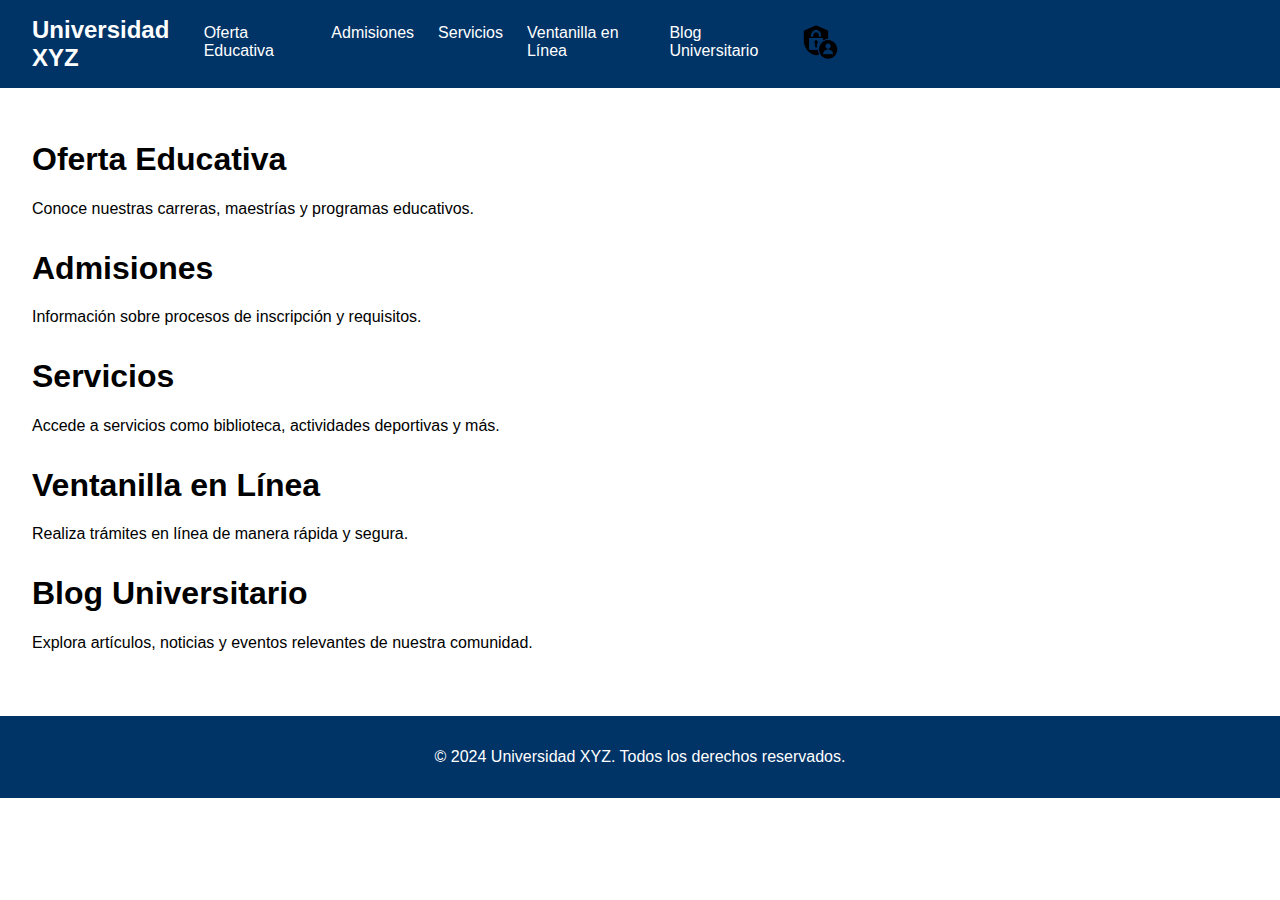
<file: index.html>
<!DOCTYPE html>
<html lang="es">
<head>
    <meta charset="UTF-8">
    <meta name="viewport" content="width=device-width, initial-scale=1.0">
    <title>Página de Inicio</title>
    <link rel="stylesheet" href="styles.css">
</head>
<body>
    <header>
        <nav class="navbar">
            <div class="logo">Universidad XYZ</div>
            <ul class="nav-links">
                <li><a href="oferta-educativa.html">Oferta Educativa</a></li>
                <li><a href="admisiones.html">Admisiones</a></li>
                <li><a href="servicios.html">Servicios</a></li>
                <li><a href="ventanilla-en-linea.html">Ventanilla en Línea</a></li>
                <li><a href="blog-universitario.html">Blog Universitario</a></li>
                <li><a href="administrador.php"><img src="secure-access_12299295.png" width="8%"></a></li>
            </ul>
        </nav>
    </header>
    <main>
        <section id="oferta-educativa">
            <h1>Oferta Educativa</h1>
            <p>Conoce nuestras carreras, maestrías y programas educativos.</p>
        </section>
        <section id="admisiones">
            <h1>Admisiones</h1>
            <p>Información sobre procesos de inscripción y requisitos.</p>
        </section>
        <section id="servicios">
            <h1>Servicios</h1>
            <p>Accede a servicios como biblioteca, actividades deportivas y más.</p>
        </section>
        <section id="ventanilla-en-linea">
            <h1>Ventanilla en Línea</h1>
            <p>Realiza trámites en línea de manera rápida y segura.</p>
        </section>
        <section id="blog-universitario">
            <h1>Blog Universitario</h1>
            <p>Explora artículos, noticias y eventos relevantes de nuestra comunidad.</p>
        </section>
    </main>
    <footer>
        <p>© 2024 Universidad XYZ. Todos los derechos reservados.</p>
    </footer>
</body>
</html>
</file>
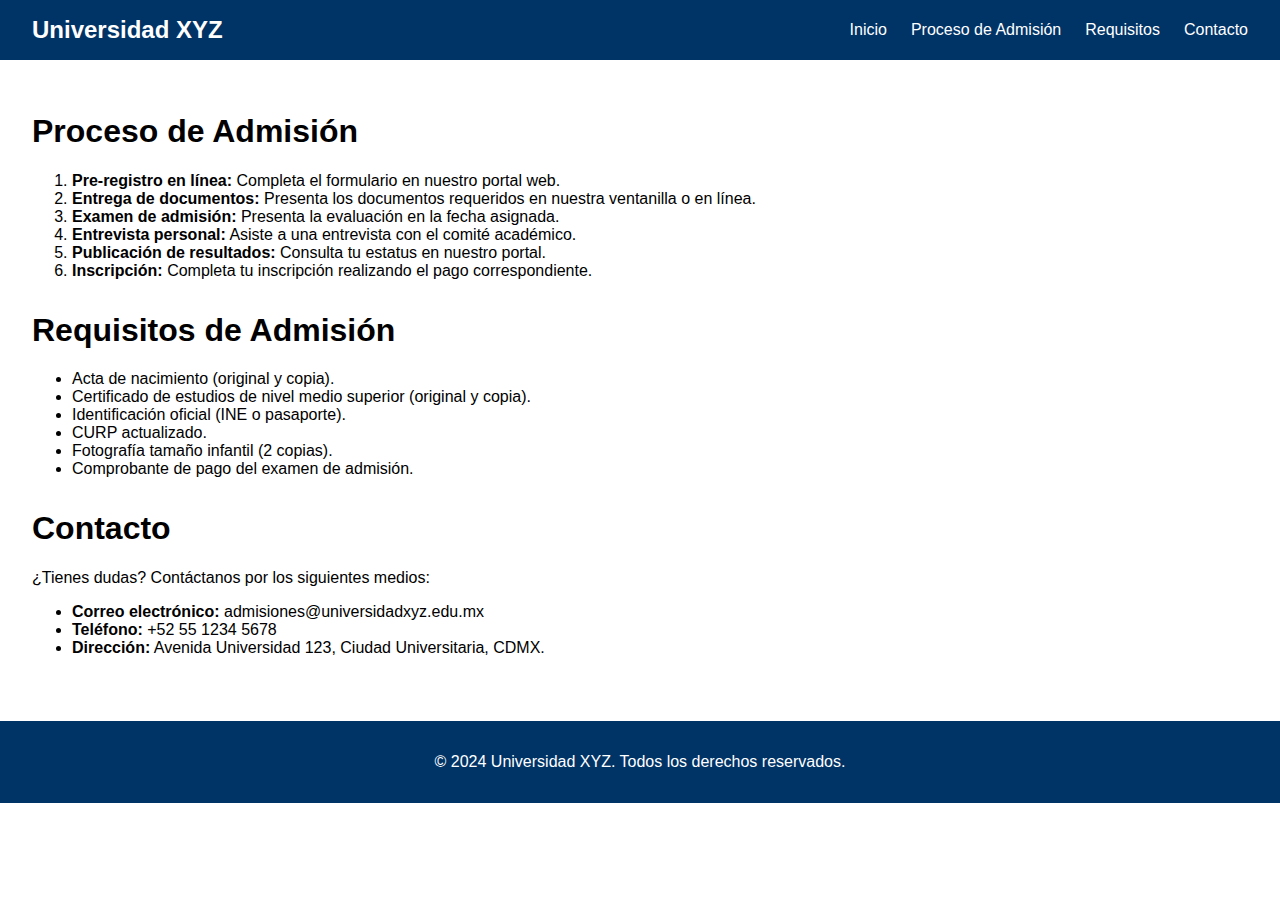
<file: admisiones.html>
<!DOCTYPE html>
<html lang="es">
<head>
    <meta charset="UTF-8">
    <meta name="viewport" content="width=device-width, initial-scale=1.0">
    <title>Admisiones</title>
    <link rel="stylesheet" href="styles.css">
</head>
<body>
    <header>
        <nav class="navbar">
            <div class="logo">Universidad XYZ</div>
            <ul class="nav-links">
                <li><a href="index.html">Inicio</a></li>
                <li><a href="#proceso-admision">Proceso de Admisión</a></li>
                <li><a href="#requisitos">Requisitos</a></li>
                <li><a href="#contacto">Contacto</a></li>
            </ul>
        </nav>
    </header>
    <main>
        <section id="proceso-admision">
            <h1>Proceso de Admisión</h1>
            <ol>
                <li><strong>Pre-registro en línea:</strong> Completa el formulario en nuestro portal web.</li>
                <li><strong>Entrega de documentos:</strong> Presenta los documentos requeridos en nuestra ventanilla o en línea.</li>
                <li><strong>Examen de admisión:</strong> Presenta la evaluación en la fecha asignada.</li>
                <li><strong>Entrevista personal:</strong> Asiste a una entrevista con el comité académico.</li>
                <li><strong>Publicación de resultados:</strong> Consulta tu estatus en nuestro portal.</li>
                <li><strong>Inscripción:</strong> Completa tu inscripción realizando el pago correspondiente.</li>
            </ol>
        </section>

        <section id="requisitos">
            <h1>Requisitos de Admisión</h1>
            <ul>
                <li>Acta de nacimiento (original y copia).</li>
                <li>Certificado de estudios de nivel medio superior (original y copia).</li>
                <li>Identificación oficial (INE o pasaporte).</li>
                <li>CURP actualizado.</li>
                <li>Fotografía tamaño infantil (2 copias).</li>
                <li>Comprobante de pago del examen de admisión.</li>
            </ul>
        </section>

        <section id="contacto">
            <h1>Contacto</h1>
            <p>¿Tienes dudas? Contáctanos por los siguientes medios:</p>
            <ul>
                <li><strong>Correo electrónico:</strong> admisiones@universidadxyz.edu.mx</li>
                <li><strong>Teléfono:</strong> +52 55 1234 5678</li>
                <li><strong>Dirección:</strong> Avenida Universidad 123, Ciudad Universitaria, CDMX.</li>
            </ul>
        </section>
    </main>
    <footer>
        <p>© 2024 Universidad XYZ. Todos los derechos reservados.</p>
    </footer>
</body>
</html>
</file>
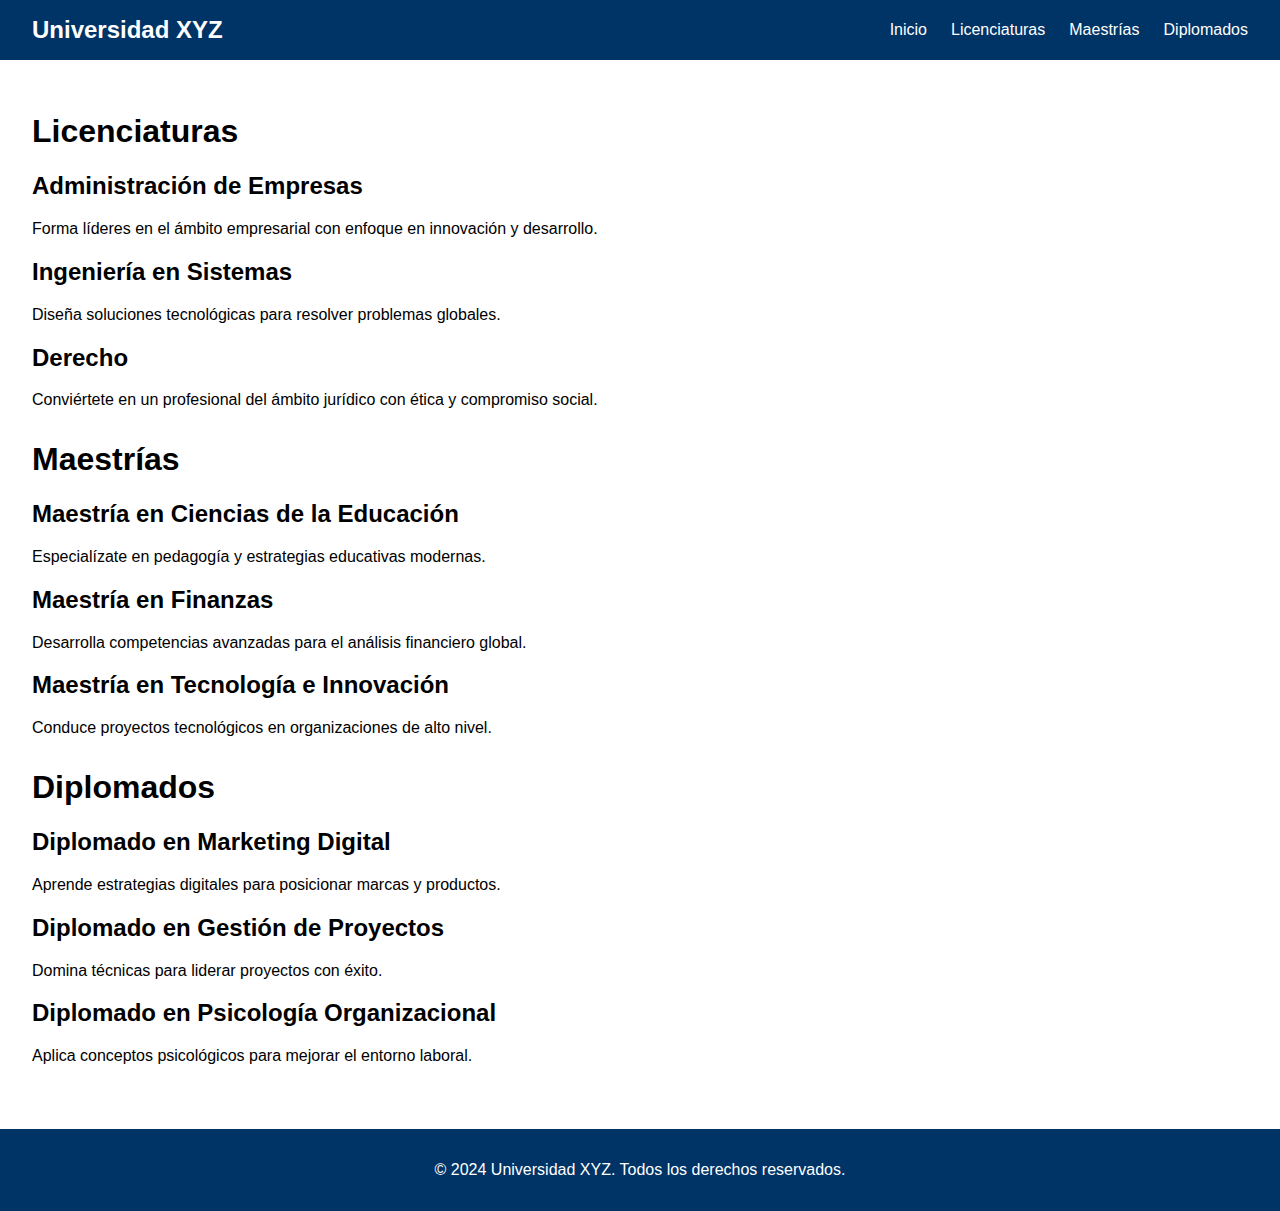
<file: oferta-educativa.html>
<!DOCTYPE html>
<html lang="es">
<head>
    <meta charset="UTF-8">
    <meta name="viewport" content="width=device-width, initial-scale=1.0">
    <title>Oferta Educativa</title>
    <link rel="stylesheet" href="styles.css">
</head>
<body>
    <header>
        <nav class="navbar">
            <div class="logo">Universidad XYZ</div>
            <ul class="nav-links">
                <li><a href="index.html">Inicio</a></li>
                <li><a href="#licenciaturas">Licenciaturas</a></li>
                <li><a href="#maestrias">Maestrías</a></li>
                <li><a href="#diplomados">Diplomados</a></li>
            </ul>
        </nav>
    </header>
    <main>
        <section id="licenciaturas" class="educacion">
            <h1>Licenciaturas</h1>
            <div class="cards">
                <div class="card">
                    <h2>Administración de Empresas</h2>
                    <p>Forma líderes en el ámbito empresarial con enfoque en innovación y desarrollo.</p>
                </div>
                <div class="card">
                    <h2>Ingeniería en Sistemas</h2>
                    <p>Diseña soluciones tecnológicas para resolver problemas globales.</p>
                </div>
                <div class="card">
                    <h2>Derecho</h2>
                    <p>Conviértete en un profesional del ámbito jurídico con ética y compromiso social.</p>
                </div>
            </div>
        </section>
        <section id="maestrias" class="educacion">
            <h1>Maestrías</h1>
            <div class="cards">
                <div class="card">
                    <h2>Maestría en Ciencias de la Educación</h2>
                    <p>Especialízate en pedagogía y estrategias educativas modernas.</p>
                </div>
                <div class="card">
                    <h2>Maestría en Finanzas</h2>
                    <p>Desarrolla competencias avanzadas para el análisis financiero global.</p>
                </div>
                <div class="card">
                    <h2>Maestría en Tecnología e Innovación</h2>
                    <p>Conduce proyectos tecnológicos en organizaciones de alto nivel.</p>
                </div>
            </div>
        </section>
        <section id="diplomados" class="educacion">
            <h1>Diplomados</h1>
            <div class="cards">
                <div class="card">
                    <h2>Diplomado en Marketing Digital</h2>
                    <p>Aprende estrategias digitales para posicionar marcas y productos.</p>
                </div>
                <div class="card">
                    <h2>Diplomado en Gestión de Proyectos</h2>
                    <p>Domina técnicas para liderar proyectos con éxito.</p>
                </div>
                <div class="card">
                    <h2>Diplomado en Psicología Organizacional</h2>
                    <p>Aplica conceptos psicológicos para mejorar el entorno laboral.</p>
                </div>
            </div>
        </section>
    </main>
    <footer>
        <p>© 2024 Universidad XYZ. Todos los derechos reservados.</p>
    </footer>
</body>
</html>
</file>
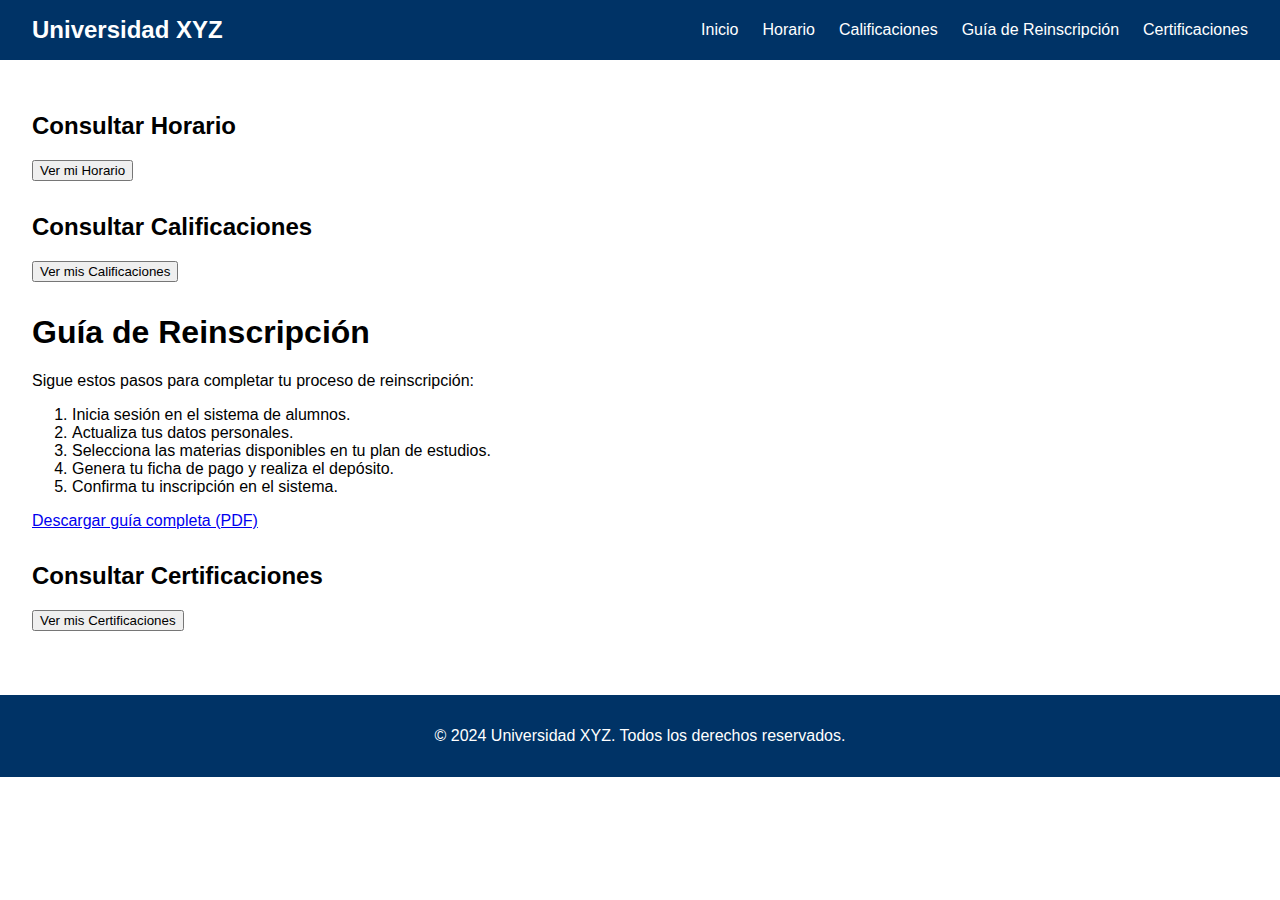
<file: servicios.html>
<!DOCTYPE html>
<html lang="es">
<head>
    <meta charset="UTF-8">
    <meta name="viewport" content="width=device-width, initial-scale=1.0">
    <title>Servicios para Alumnos</title>
    <link rel="stylesheet" href="styles.css">
</head>
<body>
    <header>
        <nav class="navbar">
            <div class="logo">Universidad XYZ</div>
            <ul class="nav-links">
                <li><a href="index.html">Inicio</a></li>
                <li><a href="#horario">Horario</a></li>
                <li><a href="#calificaciones">Calificaciones</a></li>
                <li><a href="#reinscripcion">Guía de Reinscripción</a></li>
                <li><a href="#certificaciones">Certificaciones</a></li>
            </ul>
        </nav>
    </header>
    <main>
        <!-- Horario -->
      <section id="horarios">
    <h2>Consultar Horario</h2>
    <button onclick="consultarHorarios(1)">Ver mi Horario</button>
    <div id="resultado-horarios"></div>
</section>

<script>
    function consultarHorarios(id_alumno) {
        fetch(`consultar_horarios.php?id_alumno=${id_alumno}`)
            .then(response => response.json())
            .then(data => {
                let resultado = "<ul>";
                data.forEach(item => {
                    resultado += `<li>${item.materia} - ${item.profesor} - ${item.horario} (${item.aula})</li>`;
                });
                resultado += "</ul>";
                document.getElementById("resultado-horarios").innerHTML = resultado;
            })
            .catch(error => console.error('Error:', error));
    }
</script>


        <!-- Calificaciones -->
      <section id="calificaciones">
    <h2>Consultar Calificaciones</h2>
    <button onclick="consultarCalificaciones(1)">Ver mis Calificaciones</button>
    <div id="resultado-calificaciones"></div>
</section>

<script>
    function consultarCalificaciones(id_alumno) {
        fetch(`consultar_calificaciones.php?id_alumno=${id_alumno}`)
            .then(response => response.json())
            .then(data => {
                let resultado = "<ul>";
                data.forEach(item => {
                    resultado += `<li>${item.materia}: ${item.calificacion}</li>`;
                });
                resultado += "</ul>";
                document.getElementById("resultado-calificaciones").innerHTML = resultado;
            })
            .catch(error => console.error('Error:', error));
    }
</script>


        <!-- Guía de Reinscripción -->
        <section id="reinscripcion">
            <h1>Guía de Reinscripción</h1>
            <p>Sigue estos pasos para completar tu proceso de reinscripción:</p>
            <ol>
                <li>Inicia sesión en el sistema de alumnos.</li>
                <li>Actualiza tus datos personales.</li>
                <li>Selecciona las materias disponibles en tu plan de estudios.</li>
                <li>Genera tu ficha de pago y realiza el depósito.</li>
                <li>Confirma tu inscripción en el sistema.</li>
            </ol>
            <p><a href="guia-reinscripcion.pdf" download>Descargar guía completa (PDF)</a></p>
        </section>

        <!-- Certificaciones -->
    <section id="certificaciones">
    <h2>Consultar Certificaciones</h2>
    <button onclick="consultarCertificaciones(1)">Ver mis Certificaciones</button>
    <div id="resultado-certificaciones"></div>
</section>

<script>
    function consultarCertificaciones(id_alumno) {
        fetch(`consultar_certificaciones.php?id_alumno=${id_alumno}`)
            .then(response => response.json())
            .then(data => {
                let resultado = "<ul>";
                data.forEach(item => {
                    resultado += `<li>${item.nombre_certificacion} - ${item.estado} (${item.fecha_obtencion || "N/A"})</li>`;
                });
                resultado += "</ul>";
                document.getElementById("resultado-certificaciones").innerHTML = resultado;
            })
            .catch(error => console.error('Error:', error));
    }
</script>

    </main>
    <footer>
        <p>© 2024 Universidad XYZ. Todos los derechos reservados.</p>
    </footer>
</body>
</html>
</file>
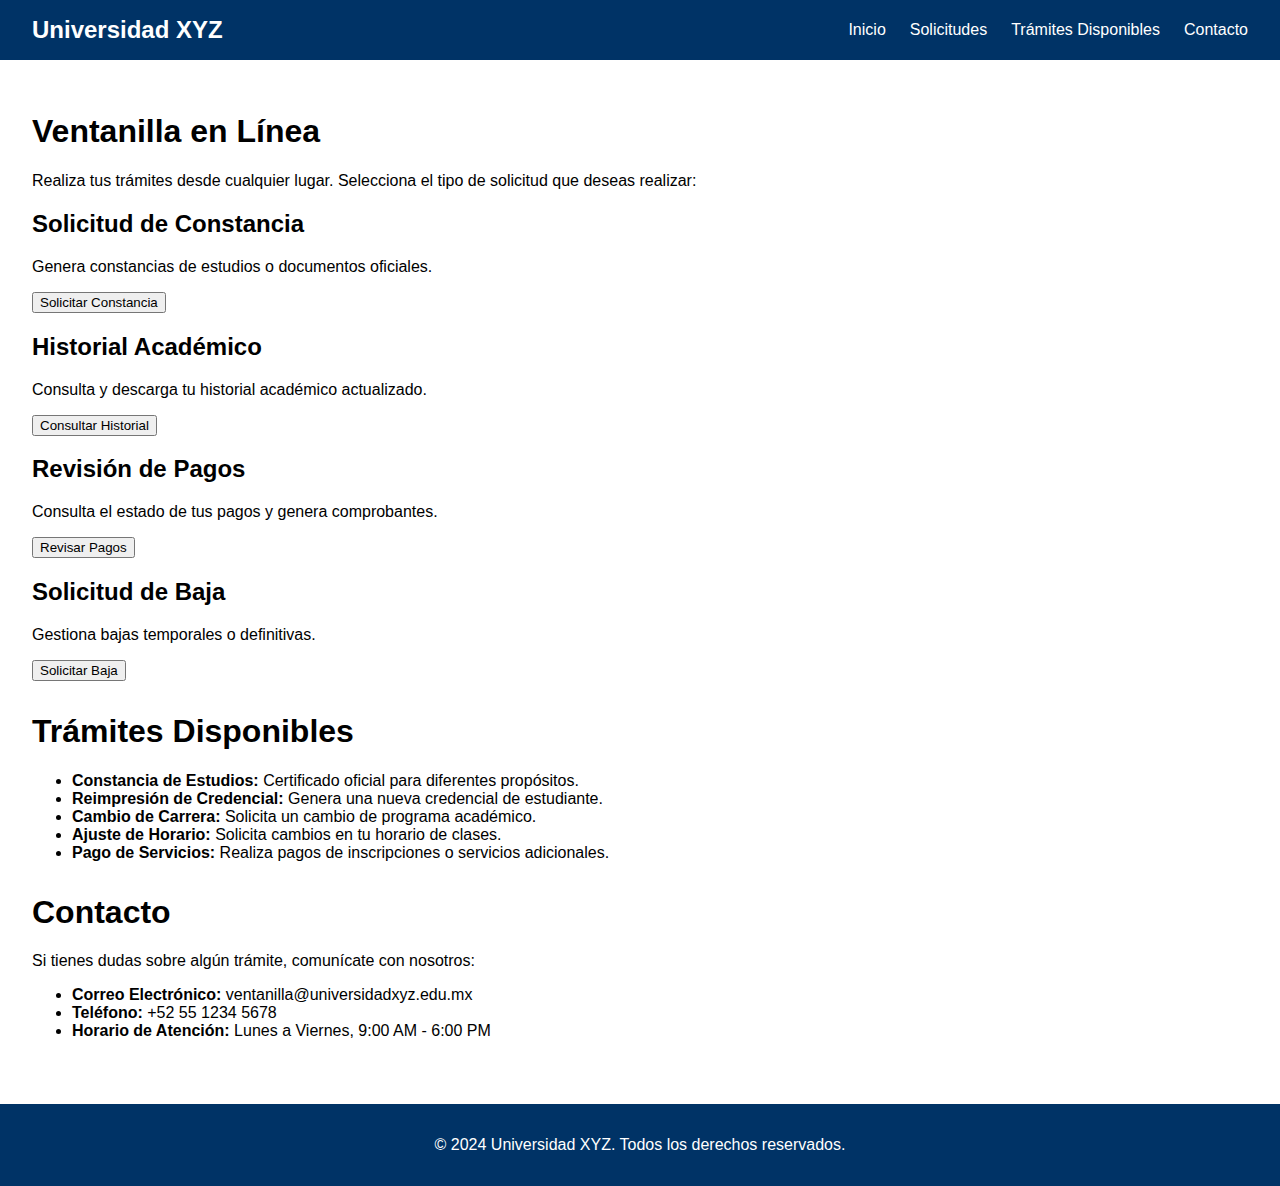
<file: ventanilla-en-linea.html>
<!DOCTYPE html>
<html lang="es">
<head>
    <meta charset="UTF-8">
    <meta name="viewport" content="width=device-width, initial-scale=1.0">
    <title>Ventanilla en Línea</title>
    <link rel="stylesheet" href="styles.css">
</head>
<body>
    <header>
        <nav class="navbar">
            <div class="logo">Universidad XYZ</div>
            <ul class="nav-links">
                <li><a href="index.html">Inicio</a></li>
                <li><a href="#solicitudes">Solicitudes</a></li>
                <li><a href="#tramites">Trámites Disponibles</a></li>
                <li><a href="#contacto">Contacto</a></li>
            </ul>
        </nav>
    </header>
    <main>
        <!-- Ventanilla en Línea -->
        <section id="solicitudes">
            <h1>Ventanilla en Línea</h1>
            <p>Realiza tus trámites desde cualquier lugar. Selecciona el tipo de solicitud que deseas realizar:</p>
            <div class="cards">
                <div class="card">
                    <h2>Solicitud de Constancia</h2>
                    <p>Genera constancias de estudios o documentos oficiales.</p>
                    <button onclick="window.location.href='solicitud-constancia.html'">Solicitar Constancia</button>
                </div>
                <div class="card">
                    <h2>Historial Académico</h2>
                    <p>Consulta y descarga tu historial académico actualizado.</p>
                    <button onclick="window.location.href='historial-academico.html'">Consultar Historial</button>
                </div>
                <div class="card">
                    <h2>Revisión de Pagos</h2>
                    <p>Consulta el estado de tus pagos y genera comprobantes.</p>
                    <button onclick="window.location.href='pagos.html'">Revisar Pagos</button>
                </div>
                <div class="card">
                    <h2>Solicitud de Baja</h2>
                    <p>Gestiona bajas temporales o definitivas.</p>
                    <button onclick="window.location.href='baja.html'">Solicitar Baja</button>
                </div>
            </div>
        </section>

        <!-- Trámites Disponibles -->
        <section id="tramites">
            <h1>Trámites Disponibles</h1>
            <ul>
                <li><strong>Constancia de Estudios:</strong> Certificado oficial para diferentes propósitos.</li>
                <li><strong>Reimpresión de Credencial:</strong> Genera una nueva credencial de estudiante.</li>
                <li><strong>Cambio de Carrera:</strong> Solicita un cambio de programa académico.</li>
                <li><strong>Ajuste de Horario:</strong> Solicita cambios en tu horario de clases.</li>
                <li><strong>Pago de Servicios:</strong> Realiza pagos de inscripciones o servicios adicionales.</li>
            </ul>
        </section>

        <!-- Contacto -->
        <section id="contacto">
            <h1>Contacto</h1>
            <p>Si tienes dudas sobre algún trámite, comunícate con nosotros:</p>
            <ul>
                <li><strong>Correo Electrónico:</strong> ventanilla@universidadxyz.edu.mx</li>
                <li><strong>Teléfono:</strong> +52 55 1234 5678</li>
                <li><strong>Horario de Atención:</strong> Lunes a Viernes, 9:00 AM - 6:00 PM</li>
            </ul>
        </section>
    </main>
    <footer>
        <p>© 2024 Universidad XYZ. Todos los derechos reservados.</p>
    </footer>
</body>
</html>
</file>
<file: styles.css>
/* styles.css */
body {
    font-family: Arial, sans-serif;
    margin: 0;
    padding: 0;
}

header {
    background-color: #003366;
    color: #fff;
    padding: 1rem 0;
}

.navbar {
    display: flex;
    justify-content: space-between;
    align-items: center;
    padding: 0 2rem;
}

.logo {
    font-size: 1.5rem;
    font-weight: bold;
}

.nav-links {
    list-style: none;
    display: flex;
    gap: 1.5rem;
    margin: 0;
    padding: 0;
}

.nav-links li {
    display: inline;
}

.nav-links a {
    color: #fff;
    text-decoration: none;
    font-size: 1rem;
    transition: color 0.3s;
}

.nav-links a:hover {
    color: #ffcc00;
}

main {
    padding: 2rem;
}

section {
    margin-bottom: 2rem;
}

footer {
    text-align: center;
    background-color: #003366;
    color: #fff;
    padding: 1rem 0;
}
</file>
